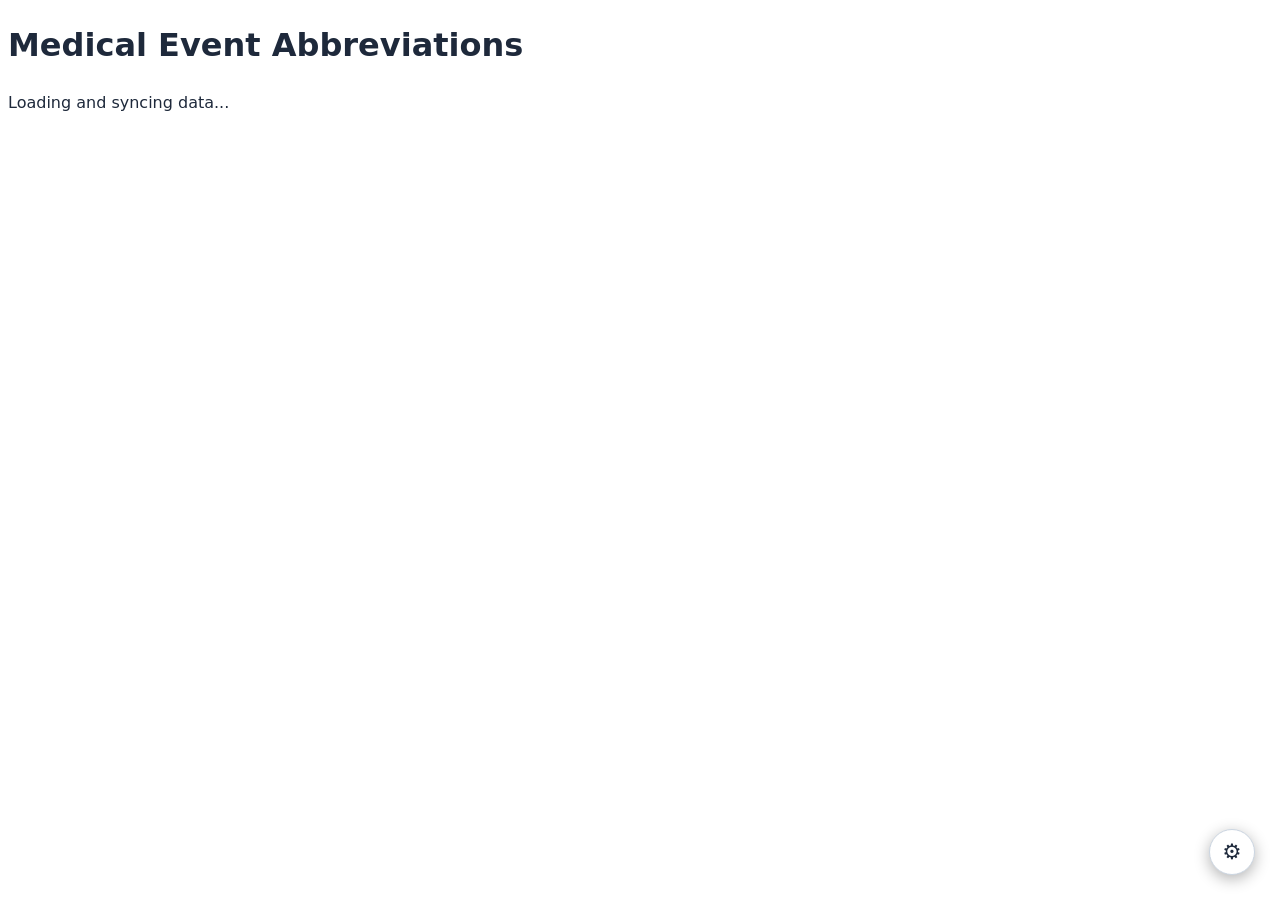
<file: epic_guide.html>
<!DOCTYPE html>
<html lang="en">
<head>
    <meta charset="UTF-8">
    <title>Medical Event Abbreviations - Clinicas del Camino Real</title>
    <script src="theme.js"></script>
    <link rel="stylesheet" href="epic_guide.css">
    <link rel="stylesheet" href="theme.css">

</head>
<body class="epic-guide-page">

    <!-- Simulated document sheet -->
    <div class="word-page">
        <h1 class="main-title">Medical Event Abbreviations</h1>
        <div id="content-area" class="msg-box info-msg">Loading and syncing data...</div>
    </div>

    <script src="visitTypeRenderer.js"></script>
</body>
</html>
</file>
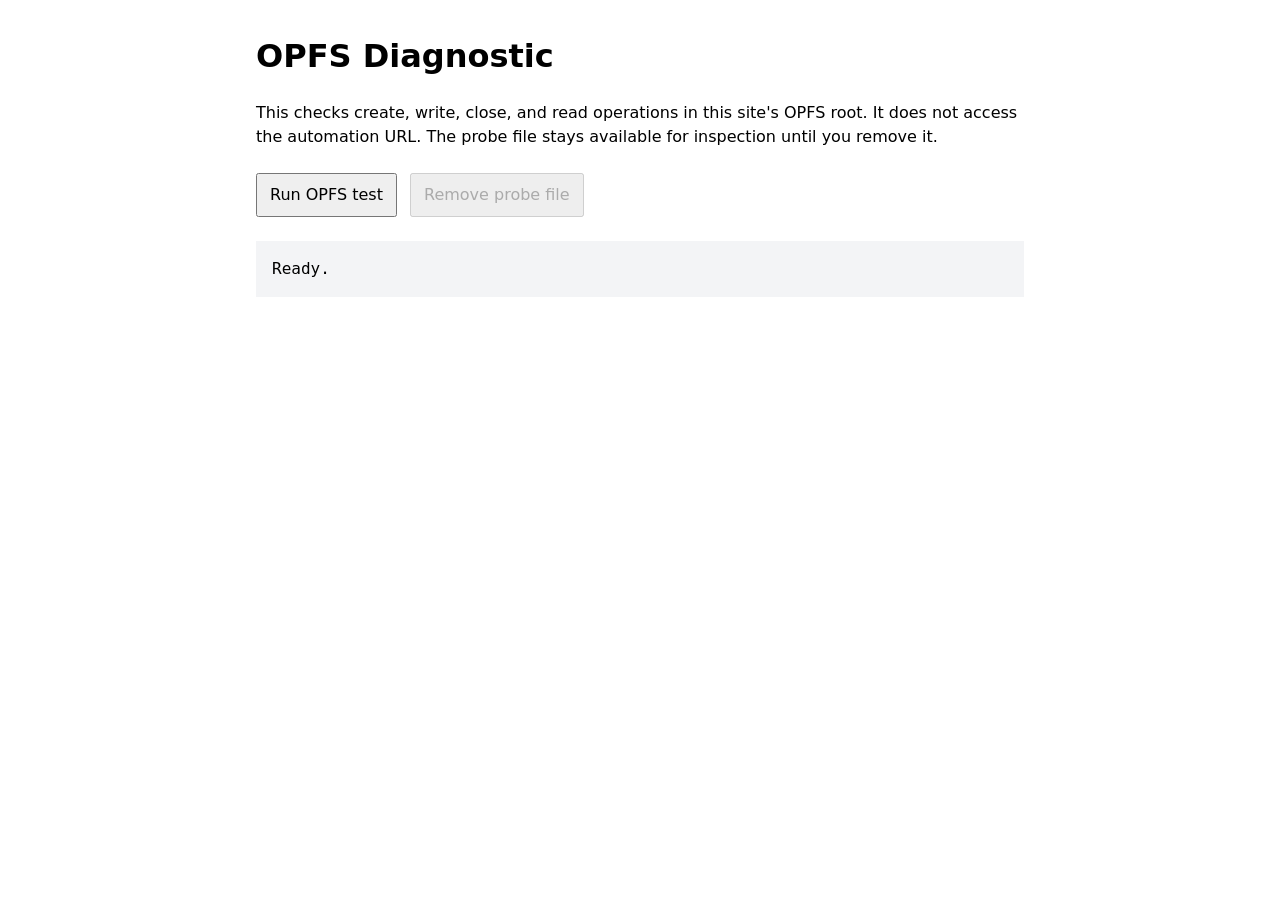
<file: opfs-diagnostics.html>
<!doctype html>
<html lang="en">
<head>
  <meta charset="utf-8">
  <meta name="viewport" content="width=device-width, initial-scale=1">
  <title>OPFS Diagnostic</title>
  <style>
    body { font: 16px/1.5 system-ui, sans-serif; margin: 2rem auto; max-width: 48rem; padding: 0 1rem; }
    button { font: inherit; margin: 0.5rem 0.5rem 0.5rem 0; padding: 0.5rem 0.75rem; }
    pre { background: #f3f4f6; padding: 1rem; white-space: pre-wrap; overflow-wrap: anywhere; }
  </style>
</head>
<body>
  <h1>OPFS Diagnostic</h1>
  <p>This checks create, write, close, and read operations in this site's OPFS root. It does not access the automation URL. The probe file stays available for inspection until you remove it.</p>
  <button id="run-probe" type="button">Run OPFS test</button>
  <button id="remove-probe" type="button" disabled>Remove probe file</button>
  <pre id="result" aria-live="polite">Ready.</pre>
  <script>
    const probeFileName = "__opfs_probe.txt";
    const result = document.getElementById("result");
    const runButton = document.getElementById("run-probe");
    const removeButton = document.getElementById("remove-probe");

    async function withTimeout(stage, operation) {
      let timeoutId;
      try {
        return await Promise.race([
          Promise.resolve().then(operation),
          new Promise((_, reject) => {
            timeoutId = setTimeout(() => reject(new Error(`${stage} timed out after 5 seconds`)), 5000);
          })
        ]);
      } finally {
        clearTimeout(timeoutId);
      }
    }

    runButton.addEventListener("click", async () => {
      runButton.disabled = true;
      removeButton.disabled = true;
      result.textContent = `Origin: ${location.origin}\nProbe file: ${probeFileName}\n`;

      let stage = "checking browser support";
      let writable;
      try {
        if (!isSecureContext) throw new Error("This page is not in a secure context.");
        if (typeof navigator.storage?.getDirectory !== "function") {
          throw new Error("navigator.storage.getDirectory() is unavailable.");
        }

        stage = "storage.getDirectory";
        const root = await withTimeout(stage, () => navigator.storage.getDirectory());

        stage = "root.getFileHandle({ create: true })";
        const file = await withTimeout(stage, () => root.getFileHandle(probeFileName, { create: true }));
        removeButton.disabled = false;

        stage = "createWritable";
        writable = await withTimeout(stage, () => file.createWritable());

        stage = "write";
        await withTimeout(stage, () => writable.write("OPFS probe succeeded"));

        stage = "close";
        await withTimeout(stage, () => writable.close());
        writable = null;

        stage = "read back";
        const contents = await withTimeout(stage, async () => (await file.getFile()).text());
        if (contents !== "OPFS probe succeeded") throw new Error("Read-back content did not match.");

        result.textContent += "SUCCESS: OPFS create/write/close/read all worked.\nThe probe file is present in the OPFS root until removed.";
      } catch (error) {
        if (writable) await writable.abort().catch(() => {});
        removeButton.disabled = false;
        result.textContent += `FAILED at: ${stage}\n${error.name || "Error"}: ${error.message || error}`;
      } finally {
        runButton.disabled = false;
      }
    });

    removeButton.addEventListener("click", async () => {
      removeButton.disabled = true;
      try {
        const root = await withTimeout("storage.getDirectory", () => navigator.storage.getDirectory());
        await withTimeout("remove probe file", () => root.removeEntry(probeFileName));
        result.textContent += "\nProbe file removed.";
      } catch (error) {
        result.textContent += `\nCleanup failed: ${error.name || "Error"}: ${error.message || error}`;
        removeButton.disabled = false;
      }
    });
  </script>
</body>
</html>
</file>
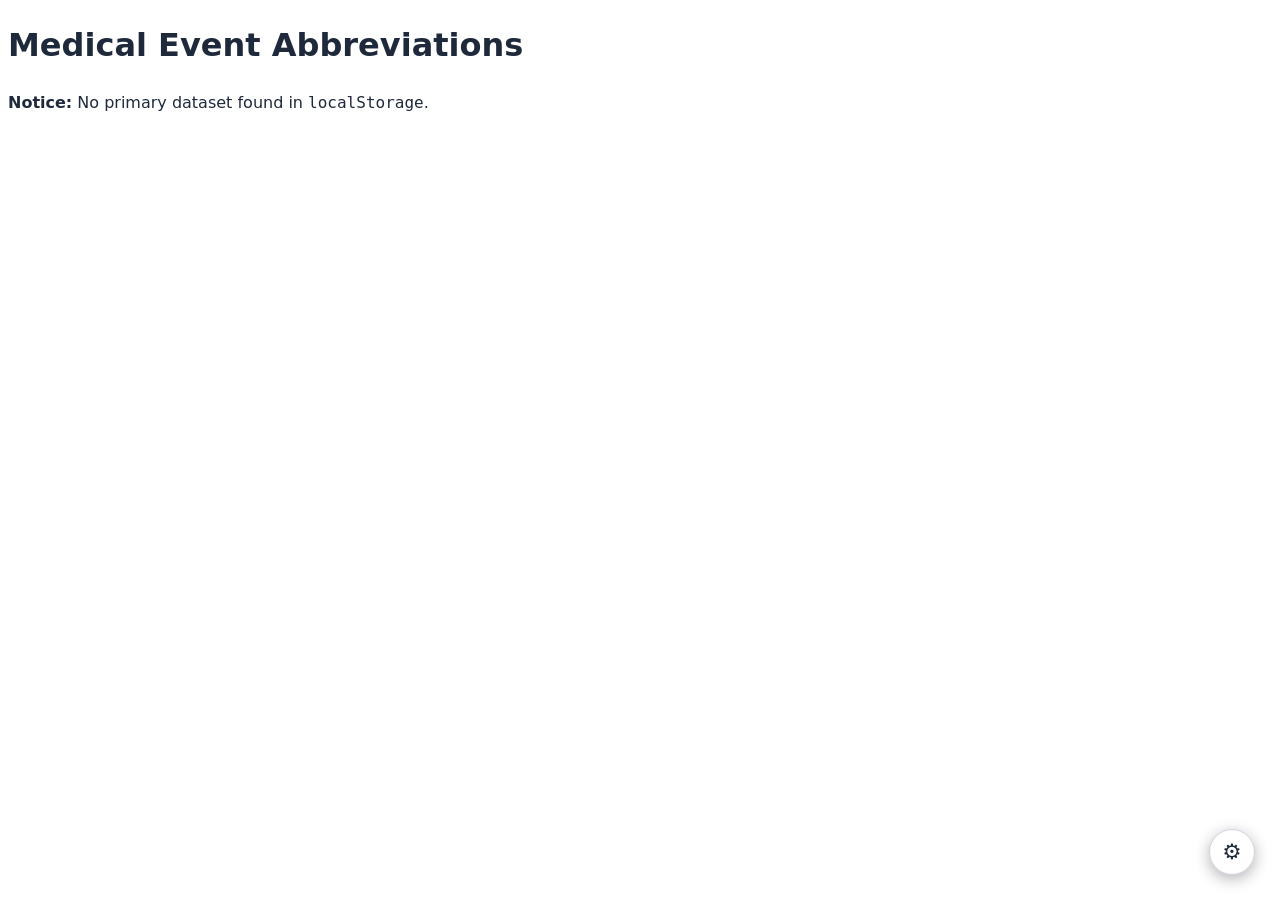
<file: .pwa-build/epic_guide.html>
<!DOCTYPE html>
<html lang="en">
<head>
    <meta charset="UTF-8">
    <title>Medical Event Abbreviations - Clinicas del Camino Real</title>
    <script src="theme.js"></script>
    <link rel="stylesheet" href="epic_guide.css">
    <link rel="stylesheet" href="theme.css">

</head>
<body class="epic-guide-page">

    <!-- Simulated document sheet -->
    <div class="word-page">
        <h1 class="main-title">Medical Event Abbreviations</h1>
        <div id="content-area" class="msg-box info-msg">Loading and syncing data...</div>
    </div>

    <script src="epic_guide.js"></script>
</body>
</html>
</file>
<file: epic_guide.css>
/* --- Enhanced visit guide and dynamic table styles --- */

.epic-guide-page #content-area .epic-guide-table,
.app-container #content-area .epic-guide-table {
    width: 100%;
    min-width: 900px;
    table-layout: fixed;
}

.epic-guide-page #content-area .epic-guide-table th:nth-child(1),
.app-container #content-area .epic-guide-table th:nth-child(1) { width: 10%; }
.epic-guide-page #content-area .epic-guide-table th:nth-child(2),
.app-container #content-area .epic-guide-table th:nth-child(2) { width: 20%; }
.epic-guide-page #content-area .epic-guide-table th:nth-child(3),
.app-container #content-area .epic-guide-table th:nth-child(3) { width: 20%; }
.epic-guide-page #content-area .epic-guide-table th:nth-child(4),
.app-container #content-area .epic-guide-table th:nth-child(4) { width: 17%; }
.epic-guide-page #content-area .epic-guide-table th:nth-child(5),
.app-container #content-area .epic-guide-table th:nth-child(5) { width: 15%; }
.epic-guide-page #content-area .epic-guide-table th:nth-child(6),
.app-container #content-area .epic-guide-table th:nth-child(6) { width: 18%; }

.epic-guide-table-wrap {
    max-width: 100%;
    overflow-x: auto;
    overscroll-behavior-x: contain;
}

/* Main section container */
.section-container {
    margin-bottom: 14px;
    background: var(--panel);
    border-radius: var(--radius-md);
    border: 1px solid var(--border-color);
    box-shadow: var(--shadow-section);
    overflow: hidden;
    transition: all 0.2s ease;
}

.section-container:hover {
    box-shadow: 0 4px 6px -1px rgba(0, 0, 0, 0.05);
}

/* Section header */
.section-header {
    background: linear-gradient(135deg, var(--primary-deep), var(--primary));
    color: var(--text-on-dark);
    padding: 10px 14px;
    font-weight: 600;
    font-size: 0.95em;
    letter-spacing: 0.3px;
    border-bottom: 1px solid var(--primary-hover);
}

/* Inner table styles */
.section-container table {
    width: 100%;
    border-collapse: collapse;
    text-align: left;
}

.section-container th {
    background-color: var(--bg);
    color: var(--muted);
    font-weight: 600;
    font-size: 0.75em;
    text-transform: uppercase;
    letter-spacing: 0.5px;
    padding: 8px 12px;
    border-bottom: 1px solid var(--border-color);
}

.section-container td {
    padding: 10px 12px;
    font-size: 0.85em;
    color: var(--text-dark);
    border-bottom: 1px solid var(--surface-hover);
    overflow-wrap: anywhere;
    vertical-align: top;
}

/* Interactive row hover state */
.section-container tbody tr {
    transition: background-color 0.15s ease;
}

.section-container tbody tr:hover {
    background-color: var(--success-surface) !important; /* Subtle clinical green accent */
    cursor: pointer;
}

.section-container tbody tr:last-child td {
    border-bottom: none;
}

/* Enhanced search box */
#live-search-input {
    background-image: url("data:image/svg+xml,%3Csvg xmlns='http://www.w3.org/2000/svg' fill='none' viewBox='0 0 24 24' stroke='%2394a3b8'%3E%3Cpath stroke-linecap='round' stroke-linejoin='round' stroke-width='2' d='M21 21l-6-6m2-5a7 7 0 11-14 0 7 7 0 0114 0z'%3E%3C/path%3E%3C/svg%3E");
    background-repeat: no-repeat;
    background-position: right 12px center;
    background-size: 18px;
    padding-right: 40px !important;
    transition: all 0.2s ease;
}

#live-search-input:focus {
    border-color: var(--primary);
    box-shadow: 0 0 0 3px rgba(37, 99, 235, 0.15);
}

/* Thin scrollbar for the table container */
div[style*="max-height: 420px"]::-webkit-scrollbar {
    width: 6px;
}

div[style*="max-height: 420px"]::-webkit-scrollbar-track {
    background: var(--surface-hover);
    border-radius: 4px;
}

div[style*="max-height: 420px"]::-webkit-scrollbar-thumb {
    background: var(--border);
    border-radius: 4px;
}

div[style*="max-height: 420px"]::-webkit-scrollbar-thumb:hover {
    background: var(--muted);
}

/* Style the header as an interactive button */
.section-header {
    cursor: pointer;
    user-select: none;
    display: flex;
    justify-content: space-between;
    align-items: center;
}

/* Header arrow indicator */
.section-header::after {
    content: "▼";
    font-size: 0.75em;
    transition: transform 0.2s ease;
}

/* Rotate the arrow and hide the table when the section is collapsed. */
.section-container.collapsed .section-header::after {
    transform: rotate(-90deg);
}

.section-container.collapsed table {
    display: none;
}
</file>
<file: theme.css>
/* Shared design tokens: edit these defaults to tune the app-wide visual system. */
:root {
    --primary: #2563eb;
    --primary-hover: #1d4ed8;
    --primary-deep: #1e40af;
    --primary-surface: #eff6ff;
    --primary-border: #bfdbfe;
    --dark-header-gradient-end: #1e3a5f;
    --accent-secondary: #4f46e5;
    --accent-secondary-surface: #e0e7ff;
    --accent-secondary-text: #4338ca;
    --bg: #f8fafc;
    --panel: #ffffff;
    --border: #cbd5e1;
    --text: #1e293b;
    --muted: #64748b;
    --success: #16a34a;
    --success-surface: #f0fdf4;
    --success-border: #bbf7d0;
    --success-text: #166534;
    --danger: #dc2626;
    --danger-surface: #fef2f2;
    --danger-border: #fecaca;
    --danger-text: #b91c1c;
    --warning: #b45309;
    --warning-surface: #fffbeb;
    --warning-border: #fde68a;
    --sync-action: #4dabf7;
    --surface-hover: #f1f5f9;
    --border-color: #e2e8f0;
    --text-dark: #334155;
    --text-clinic: #2D3748;
    --shadow: 0 4px 6px -1px rgb(0 0 0 / 0.1), 0 2px 4px -1px rgb(0 0 0 / 0.06);
    --shadow-section: 0 1px 2px rgba(0, 0, 0, 0.02);
    --shadow-map: 0 1px 2px rgba(0, 0, 0, 0.05);
    --focus-ring: rgba(37, 99, 235, 0.12);
    --font-family-base: system-ui, -apple-system, BlinkMacSystemFont, "Segoe UI", Roboto, Oxygen, Ubuntu, Cantarell, sans-serif;
    --font-family-mono: "SFMono-Regular", Consolas, "Liberation Mono", monospace;
    --font-family-retro: "Geneva", "Chicago", "Monaco", "Courier New", monospace;
    --font-size-base: 16px;
    --font-size-retro-toolbar: 9px;
    --font-size-retro-title: 10px;
    --font-size-retro-terminal: 11px;
    --line-height-base: 1.5;
    --line-height-directory: 1.6;
    --radius-sm: 6px;
    --radius-md: 8px;
    --radius-lg: 12px;
    --sidebar-width: 280px;
    --surface-dark: #1e293b;
    --surface-darker: #0f172a;
    --border-dark: #334155;
    --muted-on-dark: #94a3b8;
    --loading-text-muted: #cbd5e1;
    --text-on-dark: #f8fafc;
    --loading-accent: #38bdf8;
    --loading-accent-hover: #0284c7;
    --loading-danger: #f87171;
    --retro-window: #fff;
    --retro-ink: #000;
    --retro-terminal: #00a;
    --retro-terminal-text: #fff;
    --retro-alert: #fcc;
    --retro-overlay: rgba(0, 0, 0, 0.4);
    --clinic-hours: #FFF2CC;
    --clinic-secondary: #CCF2FF;
    --internal-med: #00C5CD;
    --walk-in: #00B050;
    --er-follow: #FFC000;
    --cpe-infant: #FF0000;
    --procedure: #ED7D31;
    --lunch: #D9D9D9;
    --peds-imms: #7030A0;
    --ob-prenatal: #E2EFDA;
    --guide-navy: #1A365D;
    --guide-heading: #4A5568;
    --guide-info: #2B6CB0;
    --guide-info-surface: #EBF8FF;
    --guide-error-surface: #FFF5F5;
    --guide-error-border: #F5C6CB;
    --guide-error-text: #721C24;
    --guide-danger: #C53030;
    --guide-danger-border: #FEB2B2;
    --guide-warning-surface: #FFFFAF;
    --guide-muted: #718096;
    --theme-control-bg: var(--panel);
    --theme-control-text: var(--text);
    --theme-control-border: var(--border);
}

html {
    font-size: var(--font-size-base);
}

body {
    font-family: var(--font-family-base);
    color: var(--text);
    line-height: var(--line-height-base);
}

.settings-menu {
    position: fixed;
    right: 25px;
    bottom: 25px;
    z-index: 99999;
}

.settings-trigger {
    display: flex;
    align-items: center;
    justify-content: center;
    width: 46px;
    height: 46px;
    border: 1px solid var(--theme-control-border);
    border-radius: 50%;
    background: var(--theme-control-bg);
    color: var(--theme-control-text);
    box-shadow: 0 4px 15px rgba(0, 0, 0, 0.3);
    font: 600 1.35rem/1 system-ui, sans-serif;
    cursor: pointer;
    transition: transform 0.2s ease, background-color 0.2s ease;
}

.settings-trigger:hover,
.settings-trigger[aria-expanded="true"] {
    transform: rotate(30deg);
}

.settings-trigger:focus-visible,
.settings-option:focus-visible {
    outline: 3px solid var(--primary);
    outline-offset: 2px;
}

.settings-panel {
    position: absolute;
    right: 0;
    bottom: 58px;
    display: grid;
    gap: 6px;
    width: max-content;
    min-width: 190px;
    padding: 10px;
    border: 1px solid var(--theme-control-border);
    border-radius: 12px;
    background: var(--theme-control-bg);
    color: var(--theme-control-text);
    box-shadow: 0 8px 24px rgba(0, 0, 0, 0.25);
    font: 500 0.875rem/1.3 system-ui, sans-serif;
}

.settings-panel[hidden] {
    display: none;
}

.settings-heading {
    padding: 2px 8px 4px;
    color: var(--muted, #64748b);
    font-size: 0.75rem;
    font-weight: 700;
    letter-spacing: 0.04em;
    text-transform: uppercase;
}

.settings-option {
    width: 100%;
    padding: 9px 10px;
    border: 1px solid transparent;
    border-radius: 8px;
    background: transparent;
    color: inherit;
    font: inherit;
    text-align: left;
    cursor: pointer;
}

.settings-option:hover,
.settings-option.is-active {
    border-color: var(--theme-control-border);
    background: var(--bg, #f1f5f9);
}

.settings-help-option {
    margin-top: 4px;
    border-top: 1px solid var(--theme-control-border);
    border-radius: 0 0 8px 8px;
}

:root[data-theme="dark"] {
    color-scheme: dark;
    --primary: #38bdf8;
    --primary-hover: #0ea5e9;
    --bg: #0f172a;
    --panel: #1e293b;
    --border: #334155;
    --text: #f8fafc;
    --muted: #94a3b8;
    --text-dark: #cbd5e1;
    --text-clinic: #cbd5e1;
    --border-color: #334155;
    --shadow: 0 8px 24px rgba(0, 0, 0, 0.35);
    --focus-ring: rgba(56, 189, 248, 0.2);
    --surface-hover: #334155;
    --primary-surface: #0c4a6e;
    --primary-border: #075985;
    --accent-secondary: #818cf8;
    --accent-secondary-surface: #312e81;
    --accent-secondary-text: #c7d2fe;
    --success-surface: #14532d;
    --success-border: #166534;
    --success-text: #bbf7d0;
    --danger-surface: #7f1d1d;
    --danger-border: #b91c1c;
    --danger-text: #fecaca;
    --warning-surface: #78350f;
    --warning-border: #b45309;
    --theme-control-bg: #1e293b;
    --theme-control-text: #f8fafc;
    --theme-control-border: #475569;
}

:root[data-theme="dark"] body {
    background-color: var(--bg) !important;
    color: var(--text);
}

:root[data-theme="dark"] :is(
    .card,
    .brand,
    .sidebar,
    .clinic,
    .word-page,
    .form-card-box,
    .visit-details-panel,
    .epic-guide-scroll-container,
    .section-container,
    .pdir-card,
    .pdir-guidelines-box,
    .pdir-schedule-container,
    .pdir-unified-header-container,
    .pdir-autocomplete-suggestions,
    .pdir-tag-pill,
    .pdir-date-badge,
    .help-modal-box,
    .help-modal-header,
    #pdir-popover-backdrop #pdir-popover-card,
    #pdir-popover-backdrop .pdir-guidelines,
    .map-page-controls,
    .map-page-back,
    .mc-fab,
    .map-controls .mc-card,
    #place-sheet,
    #app-frame-wrapper,
    #sync-footer-panel,
    .app-header
) {
    background-color: var(--panel);
    color: var(--text);
    border-color: var(--border);
}

:root[data-theme="dark"] :is(
    .card-hd,
    .nav-item:hover,
    .nav-item.active,
    .nav-item .shortcut,
    .form-card-box,
    .note-result,
    .insurance-input-group,
    .insurance-footer,
    .insurance-footer-bar,
    .directory-column-right.floating-expanded,
    .status-placeholder,
    .hospital-placeholder,
    .hospital-neutral,
    .section-container th,
    .clinic,
    .pdir-panel-reset,
    .pdir-auto-item:hover,
    .pdir-tag-pill:hover,
    .pdir-tag-pill.is-active,
    .pdir-schedule-grid,
    .pdir-date-badge,
    .pdir-empty,
    #pdirKeywordsCloud,
    .map-controls .mc-input,
    .map-controls .mc-select,
    .map-page-search-input,
    .map-page-back,
    .mc-fab,
    .sheet-hd,
    #place-sheet .sheet-hd,
    #info-section .info-group,
    #info-section .guidelines-file-details,
    #info-section .guidelines-file-content,
    #info-section .info-group:not(.is-critical) .guidelines-group-header
) {
    background-color: var(--surface-darker);
    color: var(--text);
    border-color: var(--border);
}

:root[data-theme="dark"] :is(
    input,
    select,
    textarea,
    .form-input,
    .form-select,
    .form-textarea,
    .form-input-custom,
    .live-search-input,
    .insurance-select,
    .insurance-custom-input,
    .pdir-inline-select,
    .pdir-inline-input,
    #masterProviderSearch,
    .mc-input,
    .mc-select,
    .map-page-search-input
) {
    background-color: var(--surface-darker);
    color: var(--text);
    border-color: var(--border);
}

:root[data-theme="dark"] :is(input, select, textarea)::placeholder {
    color: var(--muted);
}

:root[data-theme="dark"] :is(
    .main-title,
    .form-label,
    .form-group label,
    .nav-item,
    .card-hd,
    .help-modal-header h3,
    .help-intro,
    .help-shortcuts-list li,
    .help-shortcuts-list kbd,
    .clinic-address,
    .dept-header,
    .pdir-auto-item,
    .pdir-doc-name,
    .pdir-title-text,
    .pdir-panel-reset,
    .pdir-tag-pill,
    .section-container td,
    .section-container th,
    .directory-page .directory-footer,
    .directory-page h1,
    .app-header,
    .app-header :is(h1, h2, h3, p, span),
    .map-page-controls,
    #place-sheet .sheet-title,
    .guide-container,
    .guide-container h1,
    .guide-container h2,
    .guide-container h3,
    #info-section .guidelines-file-summary,
    #info-section .guidelines-group-header
) {
    color: var(--text);
}

:root[data-theme="dark"] :is(
    .clinic-address,
    .pdir-auto-spec,
    .directory-page .directory-footer,
    .directory-page .subtitle,
    .help-modal-close,
    .clinic .clinic-address,
    .map-lite-clinic-address,
    .map-lite-primary-phone p
) {
    color: var(--muted);
}

:root[data-theme="dark"] :is(
    .section-container th,
    .section-container td,
    .dir-row td,
    .guide-container th,
    .guide-container td,
    .pdir-auto-item,
    .pdir-tag-pill,
    .pdir-card,
    .pdir-guidelines-box,
    .pdir-schedule-container,
    .pdir-unified-header-container,
    .help-modal-header,
    .help-shortcuts-list li,
    #info-section .info-group,
    #info-section .guidelines-file-details,
    #info-section .guidelines-file-content
) {
    border-color: var(--border);
}

:root[data-theme="dark"] :is(
    .nav-item.active,
    .pdir-tag-pill.is-active,
    .dir-row:hover,
    .section-container tbody tr:hover
) {
    background-color: var(--surface-hover);
}

:root[data-theme="dark"] .map-full {
    background: var(--bg);
}

:root[data-theme="dark"] .directory-column-right.floating-expanded {
    background: var(--panel) !important;
    border-color: var(--border);
}

:root[data-theme="dark"] .pdir-auto-item,
:root[data-theme="dark"] .pdir-panel-reset,
:root[data-theme="dark"] .pdir-tag-pill,
:root[data-theme="dark"] .pdir-date-badge,
:root[data-theme="dark"] .pdir-empty,
:root[data-theme="dark"] .pdir-title-text,
:root[data-theme="dark"] #pdir-popover-backdrop #pdir-popover-card,
:root[data-theme="dark"] #pdir-popover-backdrop .pdir-guidelines {
    color: var(--text);
}

:root[data-theme="dark"] #pdir-popover-backdrop .pdir-guidelines {
    border-color: var(--border);
}

:root[data-theme="dark"] #info-section .guide-container {
    color: var(--text-dark);
}

:root[data-theme="dark"] .section-header {
    background: linear-gradient(135deg, var(--surface-darker), var(--dark-header-gradient-end));
    border-color: var(--border);
}

:root[data-theme="dark"] .leaflet-tooltip.clinic-label {
    background: var(--panel);
    color: var(--primary);
    border-color: var(--border);
}

:root[data-theme="dark"] .leaflet-control-layers,
:root[data-theme="dark"] .leaflet-control-zoom a,
:root[data-theme="dark"] .leaflet-popup-content-wrapper,
:root[data-theme="dark"] .leaflet-popup-tip {
    background-color: var(--panel);
    color: var(--text);
    border-color: var(--border);
}

:root[data-theme="dark"] .leaflet-control-attribution {
    background: rgba(15, 23, 42, 0.8);
    color: var(--text-dark);
}

:root[data-theme="dark"] .leaflet-control-attribution a,
:root[data-theme="dark"] .leaflet-control-layers-toggle,
:root[data-theme="dark"] .leaflet-control-zoom a {
    color: var(--primary);
}

@media (max-width: 600px) {
    .settings-menu {
        right: 14px;
        bottom: 14px;
    }
}

/* Frosted map and settings surfaces for the clear appearance. */
:root[data-theme="clear"] .settings-panel {
    border-color: rgba(255, 255, 255, 0.82);
    background: rgba(247, 250, 252, 0.76);
    box-shadow: 0 14px 38px rgba(28, 48, 65, 0.2), inset 0 1px rgba(255, 255, 255, 0.82);
    backdrop-filter: blur(20px) saturate(140%);
    -webkit-backdrop-filter: blur(20px) saturate(140%);
}

.settings-map-heading {
    margin-top: 4px;
    padding-top: 9px;
    border-top: 1px solid var(--theme-control-border);
}

.settings-map-layer.is-active {
    border-color: var(--primary-border);
    background: var(--primary-surface);
    color: var(--primary-deep);
    font-weight: 700;
}

.settings-map-recenter {
    margin-top: 2px;
    border-color: var(--theme-control-border);
    background: rgba(255, 255, 255, 0.44);
    font-weight: 650;
}

:root[data-theme="dark"] .settings-panel {
    background: rgba(20, 30, 46, 0.9);
    backdrop-filter: blur(18px);
    -webkit-backdrop-filter: blur(18px);
}

:root[data-theme="dark"] .settings-map-layer.is-active {
    color: var(--primary);
}

:root[data-theme="dark"] .settings-map-recenter {
    background: rgba(51, 65, 85, 0.55);
}

:root[data-theme="dark"] .app-container #map-section .mc-card,
:root[data-theme="dark"] .app-container #map-section #place-sheet,
:root[data-theme="dark"] .clinic-carousel {
    border-color: rgba(148, 163, 184, 0.3);
    background: rgba(20, 30, 46, 0.82);
}

:root[data-theme="dark"] .clinic-carousel-card {
    border-color: rgba(148, 163, 184, 0.32);
    background: #1e293b;
    color: var(--text);
}

:root[data-theme="dark"] .clinic-carousel-card.is-selected {
    border-color: var(--primary);
    background: #0c4a6e;
}

:root[data-theme="dark"] .app-container #map-section .app-map-search-input,
:root[data-theme="dark"] .app-container #map-section .app-map-clinic-select {
    border-color: var(--border);
    background: rgba(30, 41, 59, 0.82);
    color: var(--text);
}
</file>
<file: .pwa-build/epic_guide.css>
/* --- Enhanced visit guide and dynamic table styles --- */

.epic-guide-page #content-area .epic-guide-table,
.app-container #content-area .epic-guide-table {
    width: 100%;
    min-width: 900px;
    table-layout: fixed;
}

.epic-guide-page #content-area .epic-guide-table th:nth-child(1),
.app-container #content-area .epic-guide-table th:nth-child(1) { width: 10%; }
.epic-guide-page #content-area .epic-guide-table th:nth-child(2),
.app-container #content-area .epic-guide-table th:nth-child(2) { width: 20%; }
.epic-guide-page #content-area .epic-guide-table th:nth-child(3),
.app-container #content-area .epic-guide-table th:nth-child(3) { width: 20%; }
.epic-guide-page #content-area .epic-guide-table th:nth-child(4),
.app-container #content-area .epic-guide-table th:nth-child(4) { width: 17%; }
.epic-guide-page #content-area .epic-guide-table th:nth-child(5),
.app-container #content-area .epic-guide-table th:nth-child(5) { width: 15%; }
.epic-guide-page #content-area .epic-guide-table th:nth-child(6),
.app-container #content-area .epic-guide-table th:nth-child(6) { width: 18%; }

.epic-guide-table-wrap {
    max-width: 100%;
    overflow-x: auto;
    overscroll-behavior-x: contain;
}

/* Main section container */
.section-container {
    margin-bottom: 14px;
    background: var(--panel);
    border-radius: var(--radius-md);
    border: 1px solid var(--border-color);
    box-shadow: var(--shadow-section);
    overflow: hidden;
    transition: all 0.2s ease;
}

.section-container:hover {
    box-shadow: 0 4px 6px -1px rgba(0, 0, 0, 0.05);
}

/* Section header */
.section-header {
    background: linear-gradient(135deg, var(--primary-deep), var(--primary));
    color: var(--text-on-dark);
    padding: 10px 14px;
    font-weight: 600;
    font-size: 0.95em;
    letter-spacing: 0.3px;
    border-bottom: 1px solid var(--primary-hover);
}

/* Inner table styles */
.section-container table {
    width: 100%;
    border-collapse: collapse;
    text-align: left;
}

.section-container th {
    background-color: var(--bg);
    color: var(--muted);
    font-weight: 600;
    font-size: 0.75em;
    text-transform: uppercase;
    letter-spacing: 0.5px;
    padding: 8px 12px;
    border-bottom: 1px solid var(--border-color);
}

.section-container td {
    padding: 10px 12px;
    font-size: 0.85em;
    color: var(--text-dark);
    border-bottom: 1px solid var(--surface-hover);
    overflow-wrap: anywhere;
    vertical-align: top;
}

/* Interactive row hover state */
.section-container tbody tr {
    transition: background-color 0.15s ease;
}

.section-container tbody tr:hover {
    background-color: var(--success-surface) !important; /* Subtle clinical green accent */
    cursor: pointer;
}

.section-container tbody tr:last-child td {
    border-bottom: none;
}

/* Enhanced search box */
#live-search-input {
    background-image: url("data:image/svg+xml,%3Csvg xmlns='http://www.w3.org/2000/svg' fill='none' viewBox='0 0 24 24' stroke='%2394a3b8'%3E%3Cpath stroke-linecap='round' stroke-linejoin='round' stroke-width='2' d='M21 21l-6-6m2-5a7 7 0 11-14 0 7 7 0 0114 0z'%3E%3C/path%3E%3C/svg%3E");
    background-repeat: no-repeat;
    background-position: right 12px center;
    background-size: 18px;
    padding-right: 40px !important;
    transition: all 0.2s ease;
}

#live-search-input:focus {
    border-color: var(--primary);
    box-shadow: 0 0 0 3px rgba(37, 99, 235, 0.15);
}

/* Thin scrollbar for the table container */
div[style*="max-height: 420px"]::-webkit-scrollbar {
    width: 6px;
}

div[style*="max-height: 420px"]::-webkit-scrollbar-track {
    background: var(--surface-hover);
    border-radius: 4px;
}

div[style*="max-height: 420px"]::-webkit-scrollbar-thumb {
    background: var(--border);
    border-radius: 4px;
}

div[style*="max-height: 420px"]::-webkit-scrollbar-thumb:hover {
    background: var(--muted);
}

/* Style the header as an interactive button */
.section-header {
    cursor: pointer;
    user-select: none;
    display: flex;
    justify-content: space-between;
    align-items: center;
}

/* Header arrow indicator */
.section-header::after {
    content: "▼";
    font-size: 0.75em;
    transition: transform 0.2s ease;
}

/* Rotate the arrow and hide the table when the section is collapsed. */
.section-container.collapsed .section-header::after {
    transform: rotate(-90deg);
}

.section-container.collapsed table {
    display: none;
}
</file>
<file: .pwa-build/theme.css>
/* Shared design tokens: edit these defaults to tune the app-wide visual system. */
:root {
    --primary: #2563eb;
    --primary-hover: #1d4ed8;
    --primary-deep: #1e40af;
    --primary-surface: #eff6ff;
    --primary-border: #bfdbfe;
    --dark-header-gradient-end: #1e3a5f;
    --accent-secondary: #4f46e5;
    --accent-secondary-surface: #e0e7ff;
    --accent-secondary-text: #4338ca;
    --bg: #f8fafc;
    --panel: #ffffff;
    --border: #cbd5e1;
    --text: #1e293b;
    --muted: #64748b;
    --success: #16a34a;
    --success-surface: #f0fdf4;
    --success-border: #bbf7d0;
    --success-text: #166534;
    --danger: #dc2626;
    --danger-surface: #fef2f2;
    --danger-border: #fecaca;
    --danger-text: #b91c1c;
    --warning: #b45309;
    --warning-surface: #fffbeb;
    --warning-border: #fde68a;
    --sync-action: #4dabf7;
    --surface-hover: #f1f5f9;
    --border-color: #e2e8f0;
    --text-dark: #334155;
    --text-clinic: #2D3748;
    --shadow: 0 4px 6px -1px rgb(0 0 0 / 0.1), 0 2px 4px -1px rgb(0 0 0 / 0.06);
    --shadow-section: 0 1px 2px rgba(0, 0, 0, 0.02);
    --shadow-map: 0 1px 2px rgba(0, 0, 0, 0.05);
    --focus-ring: rgba(37, 99, 235, 0.12);
    --font-family-base: system-ui, -apple-system, BlinkMacSystemFont, "Segoe UI", Roboto, Oxygen, Ubuntu, Cantarell, sans-serif;
    --font-family-mono: "SFMono-Regular", Consolas, "Liberation Mono", monospace;
    --font-family-retro: "Geneva", "Chicago", "Monaco", "Courier New", monospace;
    --font-size-base: 16px;
    --font-size-retro-toolbar: 9px;
    --font-size-retro-title: 10px;
    --font-size-retro-terminal: 11px;
    --line-height-base: 1.5;
    --line-height-directory: 1.6;
    --radius-sm: 6px;
    --radius-md: 8px;
    --radius-lg: 12px;
    --sidebar-width: 280px;
    --surface-dark: #1e293b;
    --surface-darker: #0f172a;
    --border-dark: #334155;
    --muted-on-dark: #94a3b8;
    --loading-text-muted: #cbd5e1;
    --text-on-dark: #f8fafc;
    --loading-accent: #38bdf8;
    --loading-accent-hover: #0284c7;
    --loading-danger: #f87171;
    --retro-window: #fff;
    --retro-ink: #000;
    --retro-terminal: #00a;
    --retro-terminal-text: #fff;
    --retro-alert: #fcc;
    --retro-overlay: rgba(0, 0, 0, 0.4);
    --clinic-hours: #FFF2CC;
    --clinic-secondary: #CCF2FF;
    --internal-med: #00C5CD;
    --walk-in: #00B050;
    --er-follow: #FFC000;
    --cpe-infant: #FF0000;
    --procedure: #ED7D31;
    --lunch: #D9D9D9;
    --peds-imms: #7030A0;
    --ob-prenatal: #E2EFDA;
    --guide-navy: #1A365D;
    --guide-heading: #4A5568;
    --guide-info: #2B6CB0;
    --guide-info-surface: #EBF8FF;
    --guide-error-surface: #FFF5F5;
    --guide-error-border: #F5C6CB;
    --guide-error-text: #721C24;
    --guide-danger: #C53030;
    --guide-danger-border: #FEB2B2;
    --guide-warning-surface: #FFFFAF;
    --guide-muted: #718096;
    --theme-control-bg: var(--panel);
    --theme-control-text: var(--text);
    --theme-control-border: var(--border);
}

html {
    font-size: var(--font-size-base);
}

body {
    font-family: var(--font-family-base);
    color: var(--text);
    line-height: var(--line-height-base);
}

.settings-menu {
    position: fixed;
    right: 25px;
    bottom: 25px;
    z-index: 99999;
}

.settings-trigger {
    display: flex;
    align-items: center;
    justify-content: center;
    width: 46px;
    height: 46px;
    border: 1px solid var(--theme-control-border);
    border-radius: 50%;
    background: var(--theme-control-bg);
    color: var(--theme-control-text);
    box-shadow: 0 4px 15px rgba(0, 0, 0, 0.3);
    font: 600 1.35rem/1 system-ui, sans-serif;
    cursor: pointer;
    transition: transform 0.2s ease, background-color 0.2s ease;
}

.settings-trigger:hover,
.settings-trigger[aria-expanded="true"] {
    transform: rotate(30deg);
}

.settings-trigger:focus-visible,
.settings-option:focus-visible {
    outline: 3px solid var(--primary);
    outline-offset: 2px;
}

.settings-panel {
    position: absolute;
    right: 0;
    bottom: 58px;
    display: grid;
    gap: 6px;
    width: max-content;
    min-width: 190px;
    padding: 10px;
    border: 1px solid var(--theme-control-border);
    border-radius: 12px;
    background: var(--theme-control-bg);
    color: var(--theme-control-text);
    box-shadow: 0 8px 24px rgba(0, 0, 0, 0.25);
    font: 500 0.875rem/1.3 system-ui, sans-serif;
}

.settings-panel[hidden] {
    display: none;
}

.settings-heading {
    padding: 2px 8px 4px;
    color: var(--muted, #64748b);
    font-size: 0.75rem;
    font-weight: 700;
    letter-spacing: 0.04em;
    text-transform: uppercase;
}

.settings-option {
    width: 100%;
    padding: 9px 10px;
    border: 1px solid transparent;
    border-radius: 8px;
    background: transparent;
    color: inherit;
    font: inherit;
    text-align: left;
    cursor: pointer;
}

.settings-option:hover,
.settings-option.is-active {
    border-color: var(--theme-control-border);
    background: var(--bg, #f1f5f9);
}

.settings-help-option {
    margin-top: 4px;
    border-top: 1px solid var(--theme-control-border);
    border-radius: 0 0 8px 8px;
}

:root[data-theme="dark"] {
    color-scheme: dark;
    --primary: #38bdf8;
    --primary-hover: #0ea5e9;
    --bg: #0f172a;
    --panel: #1e293b;
    --border: #334155;
    --text: #f8fafc;
    --muted: #94a3b8;
    --text-dark: #cbd5e1;
    --text-clinic: #cbd5e1;
    --border-color: #334155;
    --shadow: 0 8px 24px rgba(0, 0, 0, 0.35);
    --focus-ring: rgba(56, 189, 248, 0.2);
    --surface-hover: #334155;
    --primary-surface: #0c4a6e;
    --primary-border: #075985;
    --accent-secondary: #818cf8;
    --accent-secondary-surface: #312e81;
    --accent-secondary-text: #c7d2fe;
    --success-surface: #14532d;
    --success-border: #166534;
    --success-text: #bbf7d0;
    --danger-surface: #7f1d1d;
    --danger-border: #b91c1c;
    --danger-text: #fecaca;
    --warning-surface: #78350f;
    --warning-border: #b45309;
    --theme-control-bg: #1e293b;
    --theme-control-text: #f8fafc;
    --theme-control-border: #475569;
}

:root[data-theme="dark"] body {
    background-color: var(--bg) !important;
    color: var(--text);
}

:root[data-theme="dark"] :is(
    .card,
    .brand,
    .sidebar,
    .clinic,
    .word-page,
    .form-card-box,
    .visit-details-panel,
    .epic-guide-scroll-container,
    .section-container,
    .pdir-card,
    .pdir-guidelines-box,
    .pdir-schedule-container,
    .pdir-unified-header-container,
    .pdir-autocomplete-suggestions,
    .pdir-tag-pill,
    .pdir-date-badge,
    .help-modal-box,
    .help-modal-header,
    #pdir-popover-backdrop #pdir-popover-card,
    #pdir-popover-backdrop .pdir-guidelines,
    .map-page-controls,
    .map-page-back,
    .mc-fab,
    .map-controls .mc-card,
    #place-sheet,
    #app-frame-wrapper,
    #sync-footer-panel,
    .app-header
) {
    background-color: var(--panel);
    color: var(--text);
    border-color: var(--border);
}

:root[data-theme="dark"] :is(
    .card-hd,
    .nav-item:hover,
    .nav-item.active,
    .nav-item .shortcut,
    .form-card-box,
    .note-result,
    .insurance-input-group,
    .insurance-footer,
    .insurance-footer-bar,
    .directory-column-right.floating-expanded,
    .status-placeholder,
    .hospital-placeholder,
    .hospital-neutral,
    .section-container th,
    .clinic,
    .pdir-panel-reset,
    .pdir-auto-item:hover,
    .pdir-tag-pill:hover,
    .pdir-tag-pill.is-active,
    .pdir-schedule-grid,
    .pdir-date-badge,
    .pdir-empty,
    #pdirKeywordsCloud,
    .map-controls .mc-input,
    .map-controls .mc-select,
    .map-page-search-input,
    .map-page-back,
    .mc-fab,
    .sheet-hd,
    #place-sheet .sheet-hd,
    #info-section .info-group,
    #info-section .guidelines-file-details,
    #info-section .guidelines-file-content,
    #info-section .info-group:not(.is-critical) .guidelines-group-header
) {
    background-color: var(--surface-darker);
    color: var(--text);
    border-color: var(--border);
}

:root[data-theme="dark"] :is(
    input,
    select,
    textarea,
    .form-input,
    .form-select,
    .form-textarea,
    .form-input-custom,
    .live-search-input,
    .insurance-select,
    .insurance-custom-input,
    .pdir-inline-select,
    .pdir-inline-input,
    #masterProviderSearch,
    .mc-input,
    .mc-select,
    .map-page-search-input
) {
    background-color: var(--surface-darker);
    color: var(--text);
    border-color: var(--border);
}

:root[data-theme="dark"] :is(input, select, textarea)::placeholder {
    color: var(--muted);
}

:root[data-theme="dark"] :is(
    .main-title,
    .form-label,
    .form-group label,
    .nav-item,
    .card-hd,
    .help-modal-header h3,
    .help-intro,
    .help-shortcuts-list li,
    .help-shortcuts-list kbd,
    .clinic-address,
    .dept-header,
    .pdir-auto-item,
    .pdir-doc-name,
    .pdir-title-text,
    .pdir-panel-reset,
    .pdir-tag-pill,
    .section-container td,
    .section-container th,
    .directory-page .directory-footer,
    .directory-page h1,
    .app-header,
    .app-header :is(h1, h2, h3, p, span),
    .map-page-controls,
    #place-sheet .sheet-title,
    .guide-container,
    .guide-container h1,
    .guide-container h2,
    .guide-container h3,
    #info-section .guidelines-file-summary,
    #info-section .guidelines-group-header
) {
    color: var(--text);
}

:root[data-theme="dark"] :is(
    .clinic-address,
    .pdir-auto-spec,
    .directory-page .directory-footer,
    .directory-page .subtitle,
    .help-modal-close,
    .clinic .clinic-address,
    .map-lite-clinic-address,
    .map-lite-primary-phone p
) {
    color: var(--muted);
}

:root[data-theme="dark"] :is(
    .section-container th,
    .section-container td,
    .dir-row td,
    .guide-container th,
    .guide-container td,
    .pdir-auto-item,
    .pdir-tag-pill,
    .pdir-card,
    .pdir-guidelines-box,
    .pdir-schedule-container,
    .pdir-unified-header-container,
    .help-modal-header,
    .help-shortcuts-list li,
    #info-section .info-group,
    #info-section .guidelines-file-details,
    #info-section .guidelines-file-content
) {
    border-color: var(--border);
}

:root[data-theme="dark"] :is(
    .nav-item.active,
    .pdir-tag-pill.is-active,
    .dir-row:hover,
    .section-container tbody tr:hover
) {
    background-color: var(--surface-hover);
}

:root[data-theme="dark"] .map-full {
    background: var(--bg);
}

:root[data-theme="dark"] .directory-column-right.floating-expanded {
    background: var(--panel) !important;
    border-color: var(--border);
}

:root[data-theme="dark"] .pdir-auto-item,
:root[data-theme="dark"] .pdir-panel-reset,
:root[data-theme="dark"] .pdir-tag-pill,
:root[data-theme="dark"] .pdir-date-badge,
:root[data-theme="dark"] .pdir-empty,
:root[data-theme="dark"] .pdir-title-text,
:root[data-theme="dark"] #pdir-popover-backdrop #pdir-popover-card,
:root[data-theme="dark"] #pdir-popover-backdrop .pdir-guidelines {
    color: var(--text);
}

:root[data-theme="dark"] #pdir-popover-backdrop .pdir-guidelines {
    border-color: var(--border);
}

:root[data-theme="dark"] #info-section .guide-container {
    color: var(--text-dark);
}

:root[data-theme="dark"] .section-header {
    background: linear-gradient(135deg, var(--surface-darker), var(--dark-header-gradient-end));
    border-color: var(--border);
}

:root[data-theme="dark"] .leaflet-tooltip.clinic-label {
    background: var(--panel);
    color: var(--primary);
    border-color: var(--border);
}

:root[data-theme="dark"] .leaflet-control-layers,
:root[data-theme="dark"] .leaflet-control-zoom a,
:root[data-theme="dark"] .leaflet-popup-content-wrapper,
:root[data-theme="dark"] .leaflet-popup-tip {
    background-color: var(--panel);
    color: var(--text);
    border-color: var(--border);
}

:root[data-theme="dark"] .leaflet-control-attribution {
    background: rgba(15, 23, 42, 0.8);
    color: var(--text-dark);
}

:root[data-theme="dark"] .leaflet-control-attribution a,
:root[data-theme="dark"] .leaflet-control-layers-toggle,
:root[data-theme="dark"] .leaflet-control-zoom a {
    color: var(--primary);
}

@media (max-width: 600px) {
    .settings-menu {
        right: 14px;
        bottom: 14px;
    }
}

/* Frosted map and settings surfaces for the clear appearance. */
:root[data-theme="clear"] .settings-panel {
    border-color: rgba(255, 255, 255, 0.82);
    background: rgba(247, 250, 252, 0.76);
    box-shadow: 0 14px 38px rgba(28, 48, 65, 0.2), inset 0 1px rgba(255, 255, 255, 0.82);
    backdrop-filter: blur(20px) saturate(140%);
    -webkit-backdrop-filter: blur(20px) saturate(140%);
}

.settings-map-heading {
    margin-top: 4px;
    padding-top: 9px;
    border-top: 1px solid var(--theme-control-border);
}

.settings-map-layer.is-active {
    border-color: var(--primary-border);
    background: var(--primary-surface);
    color: var(--primary-deep);
    font-weight: 700;
}

.settings-map-recenter {
    margin-top: 2px;
    border-color: var(--theme-control-border);
    background: rgba(255, 255, 255, 0.44);
    font-weight: 650;
}

:root[data-theme="dark"] .settings-panel {
    background: rgba(20, 30, 46, 0.9);
    backdrop-filter: blur(18px);
    -webkit-backdrop-filter: blur(18px);
}

:root[data-theme="dark"] .settings-map-layer.is-active {
    color: var(--primary);
}

:root[data-theme="dark"] .settings-map-recenter {
    background: rgba(51, 65, 85, 0.55);
}

:root[data-theme="dark"] .app-container #map-section .mc-card,
:root[data-theme="dark"] .app-container #map-section #place-sheet,
:root[data-theme="dark"] .clinic-carousel {
    border-color: rgba(148, 163, 184, 0.3);
    background: rgba(20, 30, 46, 0.82);
}

:root[data-theme="dark"] .clinic-carousel-card {
    border-color: rgba(148, 163, 184, 0.32);
    background: #1e293b;
    color: var(--text);
}

:root[data-theme="dark"] .clinic-carousel-card.is-selected {
    border-color: var(--primary);
    background: #0c4a6e;
}

:root[data-theme="dark"] .app-container #map-section .app-map-search-input,
:root[data-theme="dark"] .app-container #map-section .app-map-clinic-select {
    border-color: var(--border);
    background: rgba(30, 41, 59, 0.82);
    color: var(--text);
}
</file>
